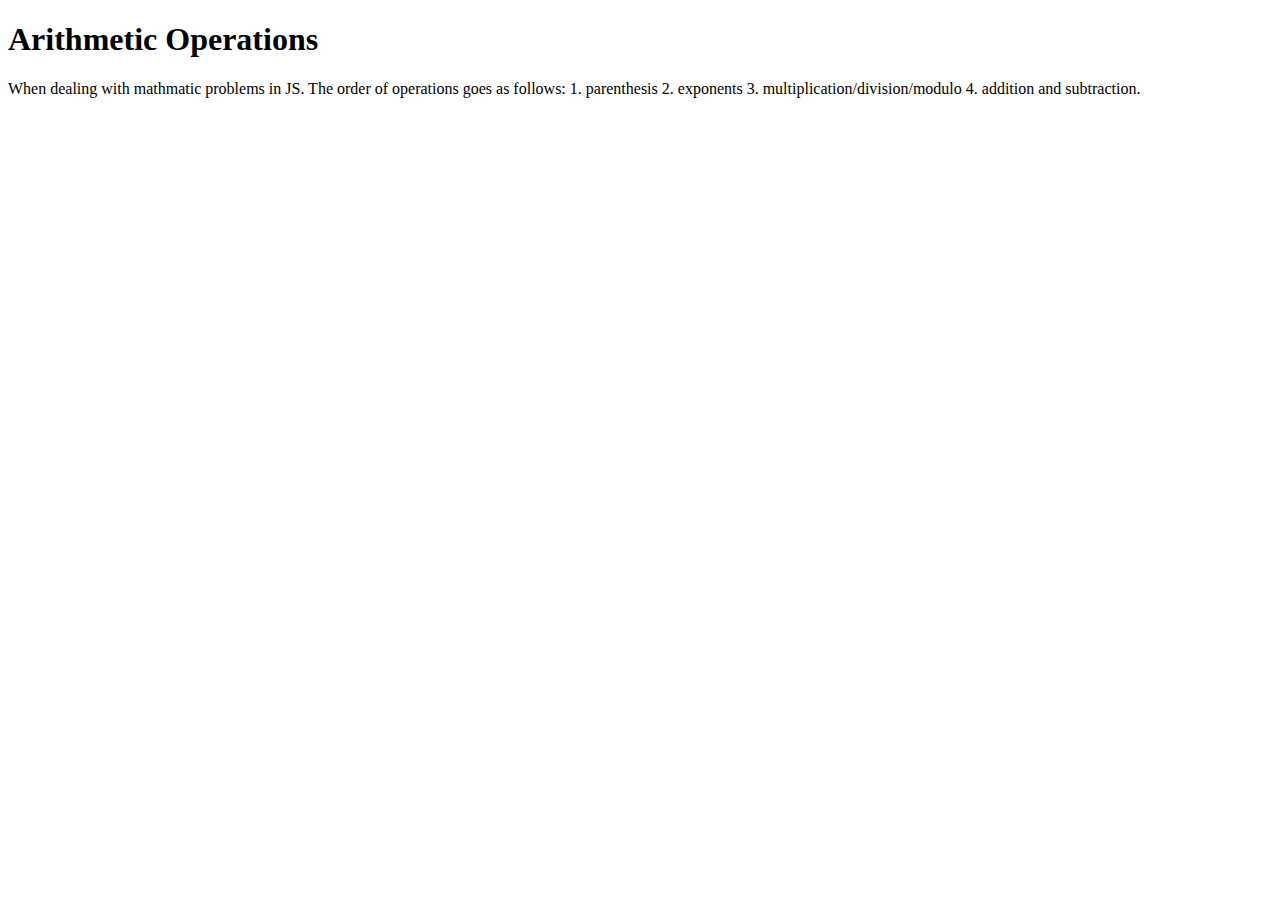
<file: Daily Lessons/Arithmetic Operators/index.html>
<!DOCTYPE html>
<html lang="en">
<head>
    <meta charset="UTF-8">
    <meta name="viewport" content="width=device-width, initial-scale=1.0">
    <title>Document</title>
</head>
<body>
    <h1>Arithmetic Operations</h1>
    
    <p id="precedence"></p>
   
    <script src="index.js"></script>
    
</body>
</html>
</file>
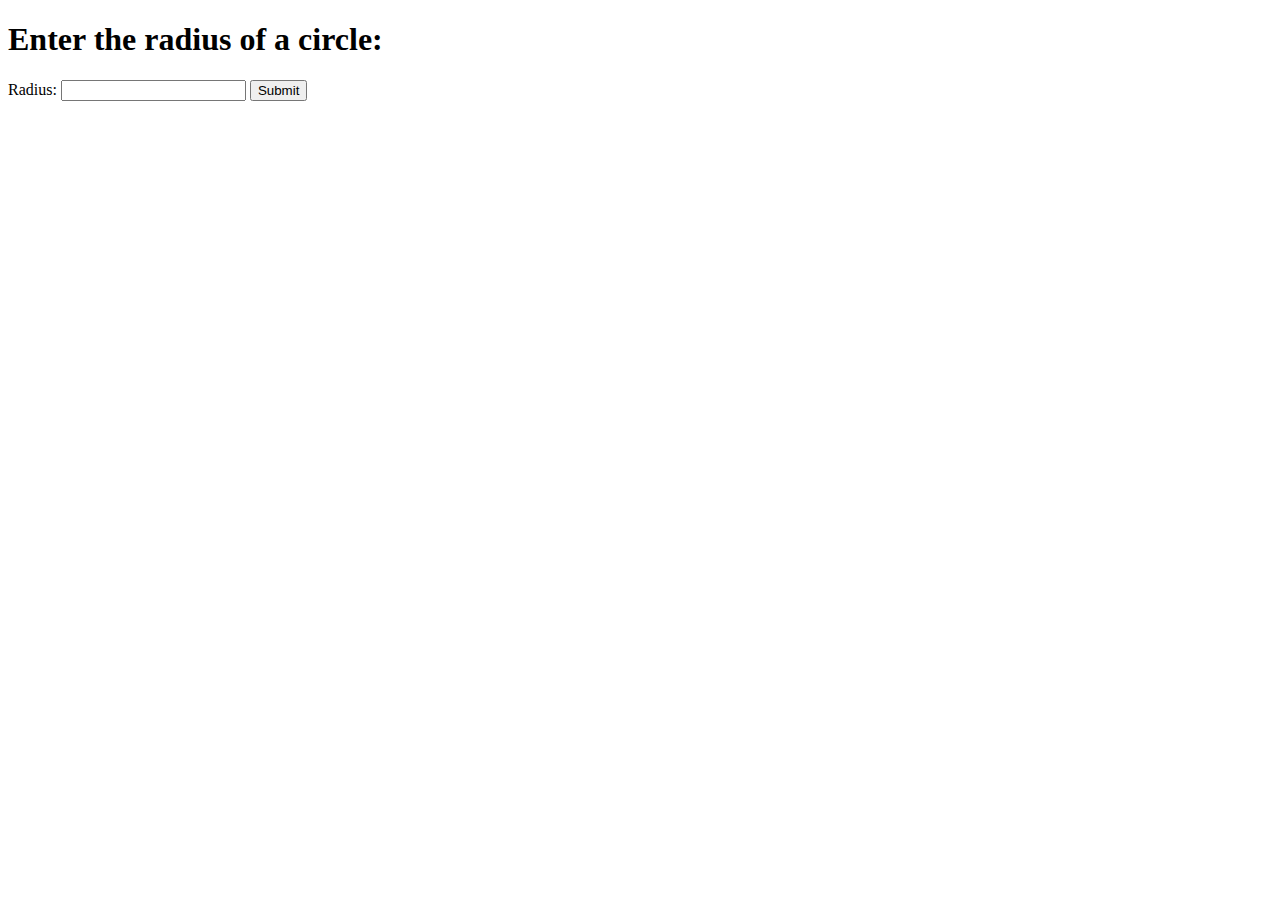
<file: Daily Lessons/Constants/index.html>
<!DOCTYPE html>
<html lang="en">
<head>
    <meta charset="UTF-8">
    <meta name="viewport" content="width=device-width, initial-scale=1.0">
    <title>Document</title>
</head>
<body>
    <h1>Enter the radius of a circle: </h1>
    <label>Radius: </label>
    <input type="text" id="myInput">
    <button id="myBtn">Submit</button>
    <p id="answer"></p>
    <script src="index.js"></script>
</body>
</html>
</file>
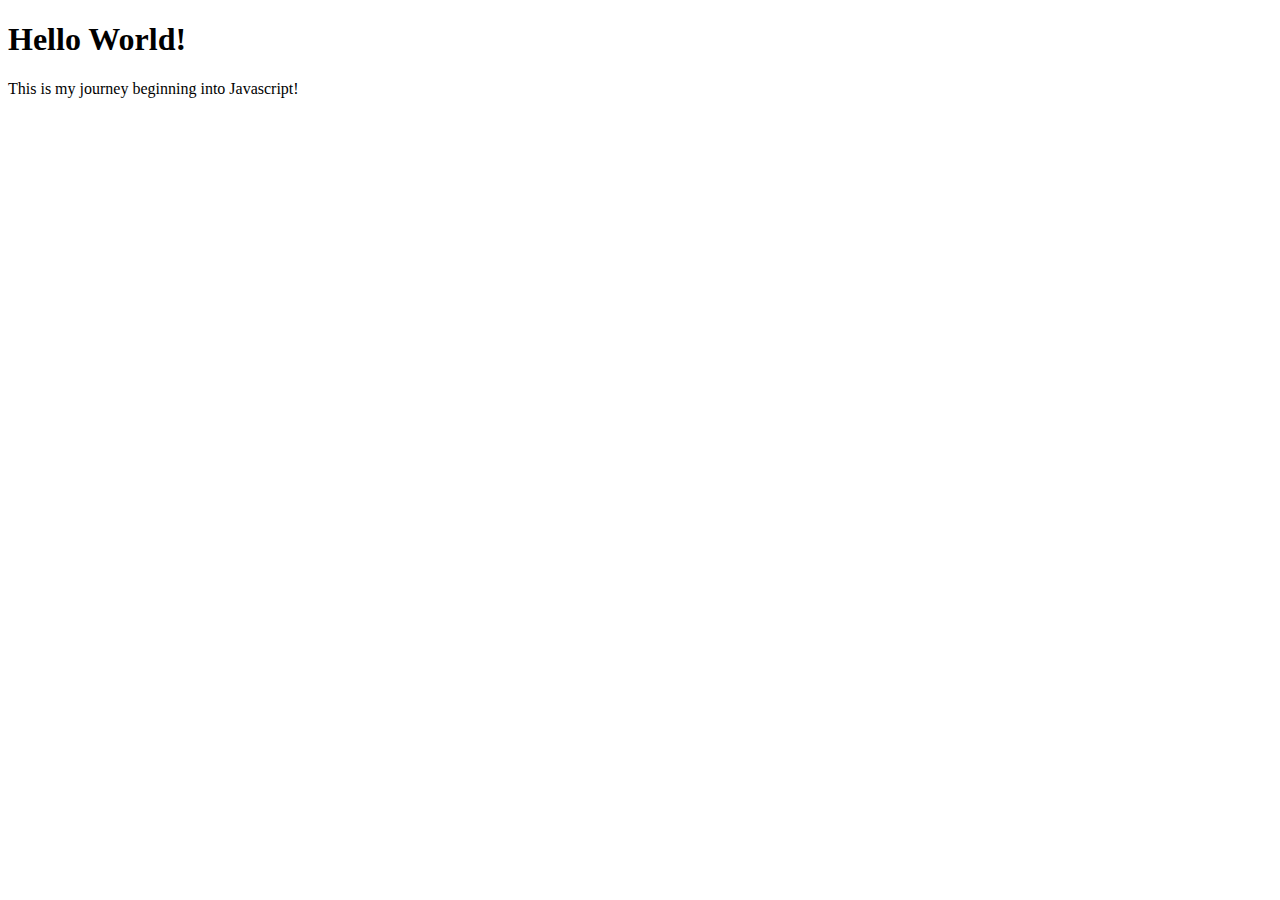
<file: Daily Lessons/Hello World/Index.html>
<!DOCTYPE html>
<html lang="en">
<head>
    <meta charset="UTF-8">
    <meta name="viewport" content="width=`, initial-scale=1.0">
    <title>Document</title>
    <h1 id="myH1"></h1>
    <p id="intro"></p>
    <script src="index.js"></script>
</head>
<body>
    
</body>
</html>
</file>
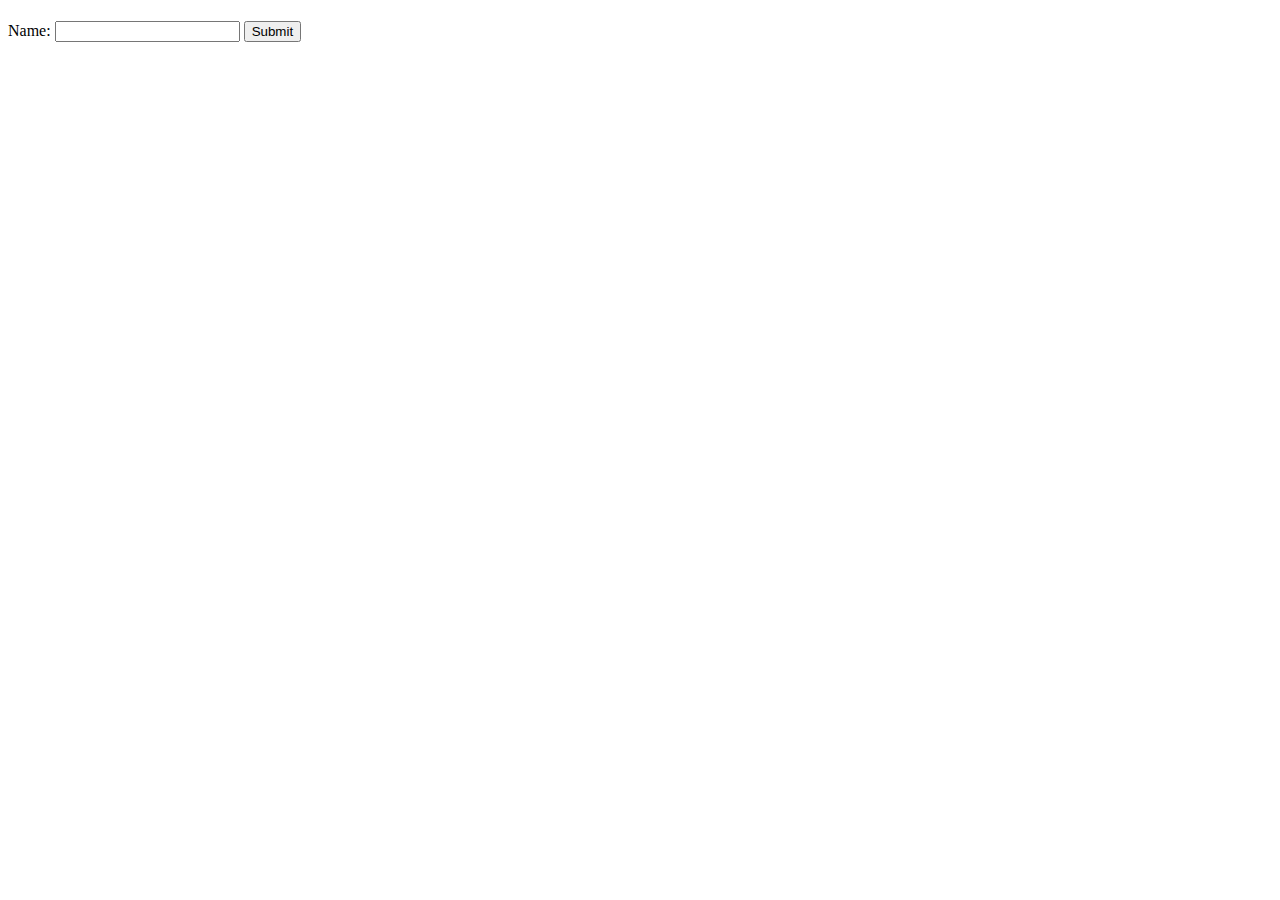
<file: Daily Lessons/User input/index.html>
<!DOCTYPE html>
<html lang="en">
<head>
    <meta charset="UTF-8">
    <meta name="viewport" content="width=device-width, initial-scale=1.0">
    <title>Document</title>
</head>
<body>
    <h1 id="myName"></h1>
    <label>Name:</label>
    <input id="userInput" />
    <button id="myBtn">Submit</button>

    <script src="index.js"></script>
    
</body>
</html>
</file>
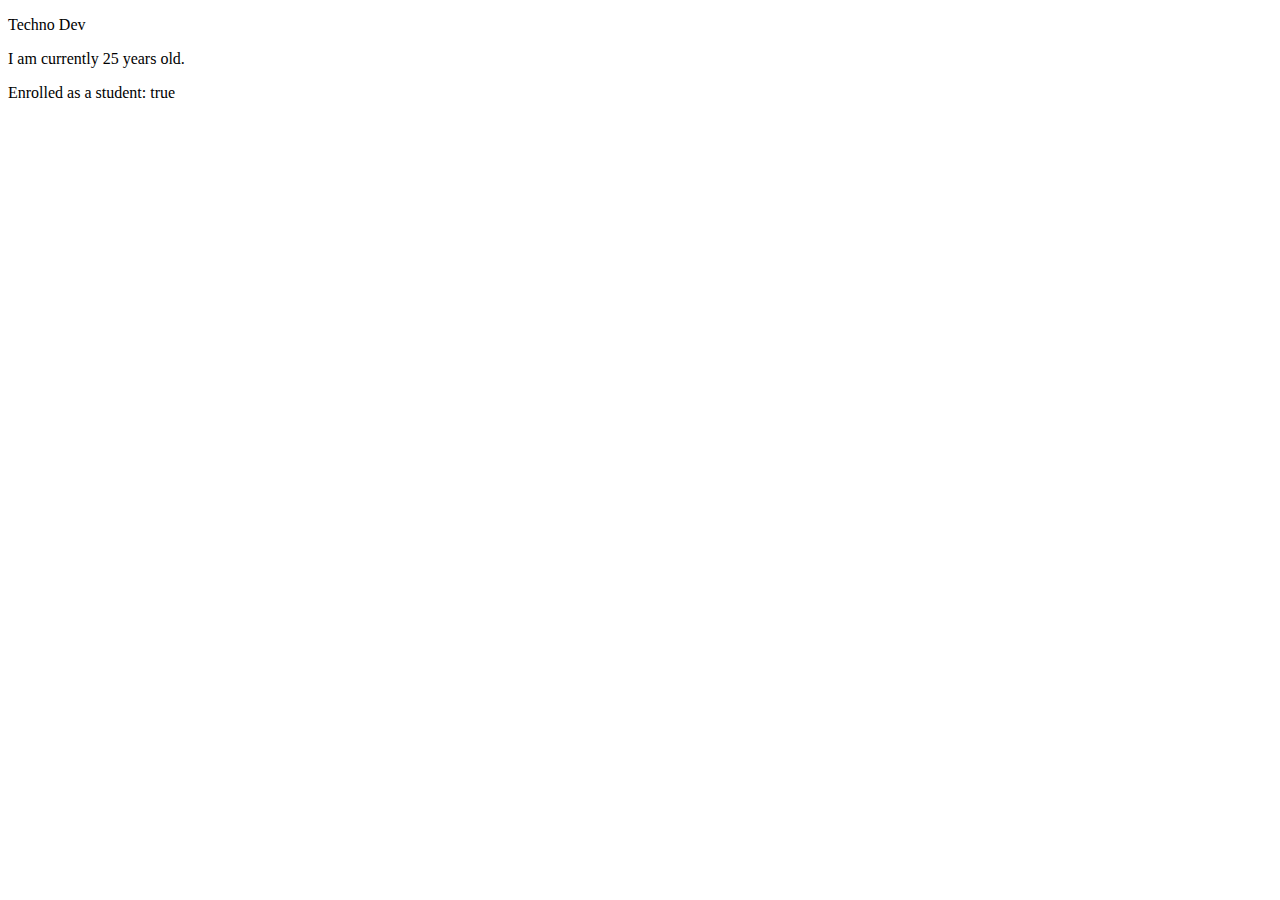
<file: Daily Lessons/Variables/index.html>
<!DOCTYPE html>
<html lang="en">
<head>
    <meta charset="UTF-8">
    <meta name="viewport" content="width=device-width, initial-scale=1.0">
    <title>Variables</title>
    <p id="name"></p>
    <p id="age"></p>
    <p id="school"></p>
    <script src="index.js"></script>
</head>
<body>
    
</body>
</html>
</file>
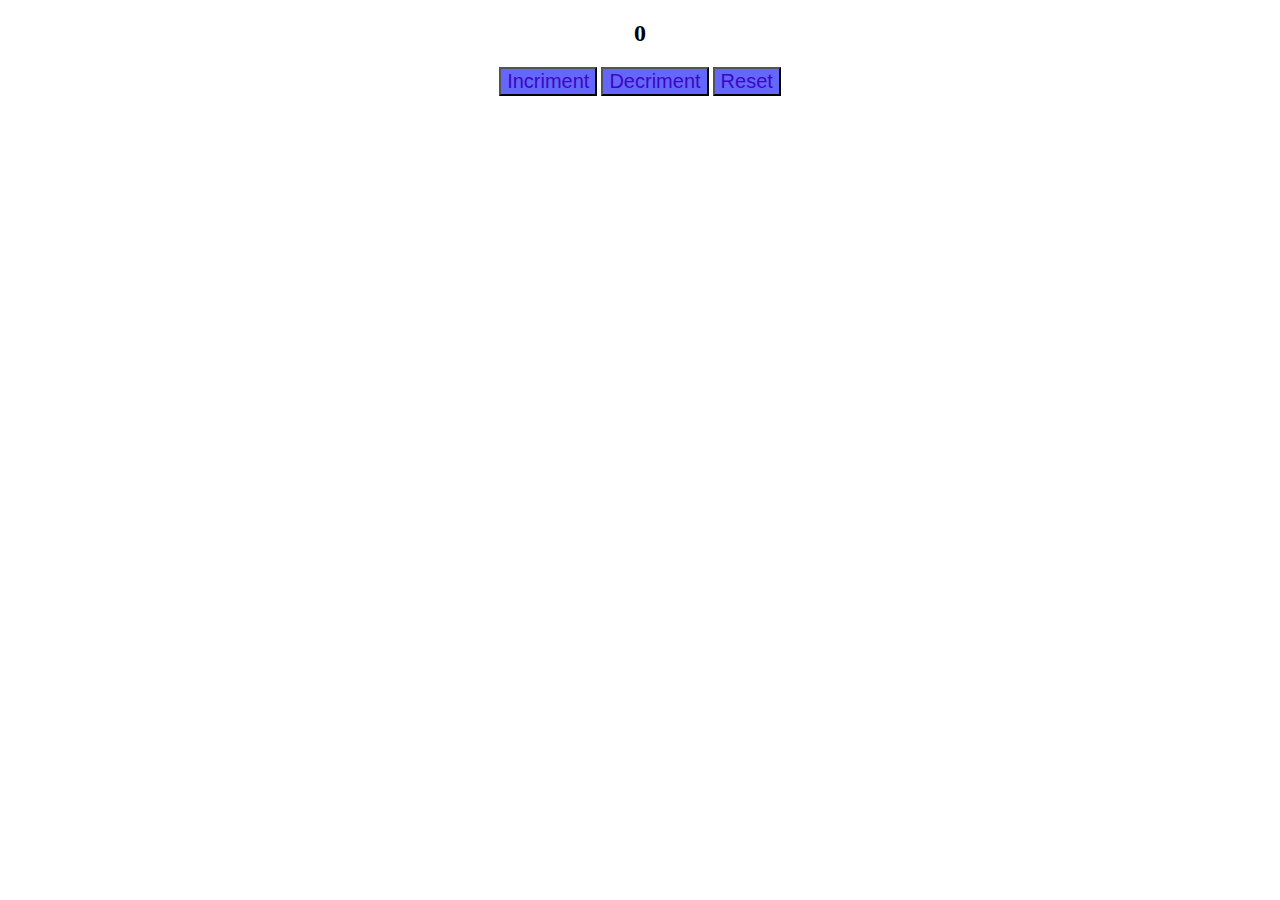
<file: Projects/Counter Program/index.html>
<!DOCTYPE html>
<html lang="en">
<head>
    <meta charset="UTF-8">
    <meta name="viewport" content="width=device-width, initial-scale=1.0">
    <title>Document</title>
    <link rel="stylesheet" href="style.css">
</head>
<body>
 
    <h2 id="number">0</h2>
    <div id="btnContainer">
        <button id="incriment" class="buttons">Incriment</button>
        <button id="decriment"class="buttons">Decriment</button>
        <button id="reset"class="buttons">Reset</button>
    </div>
 
    <script src="index.js"></script>
</body>
</html>
</file>
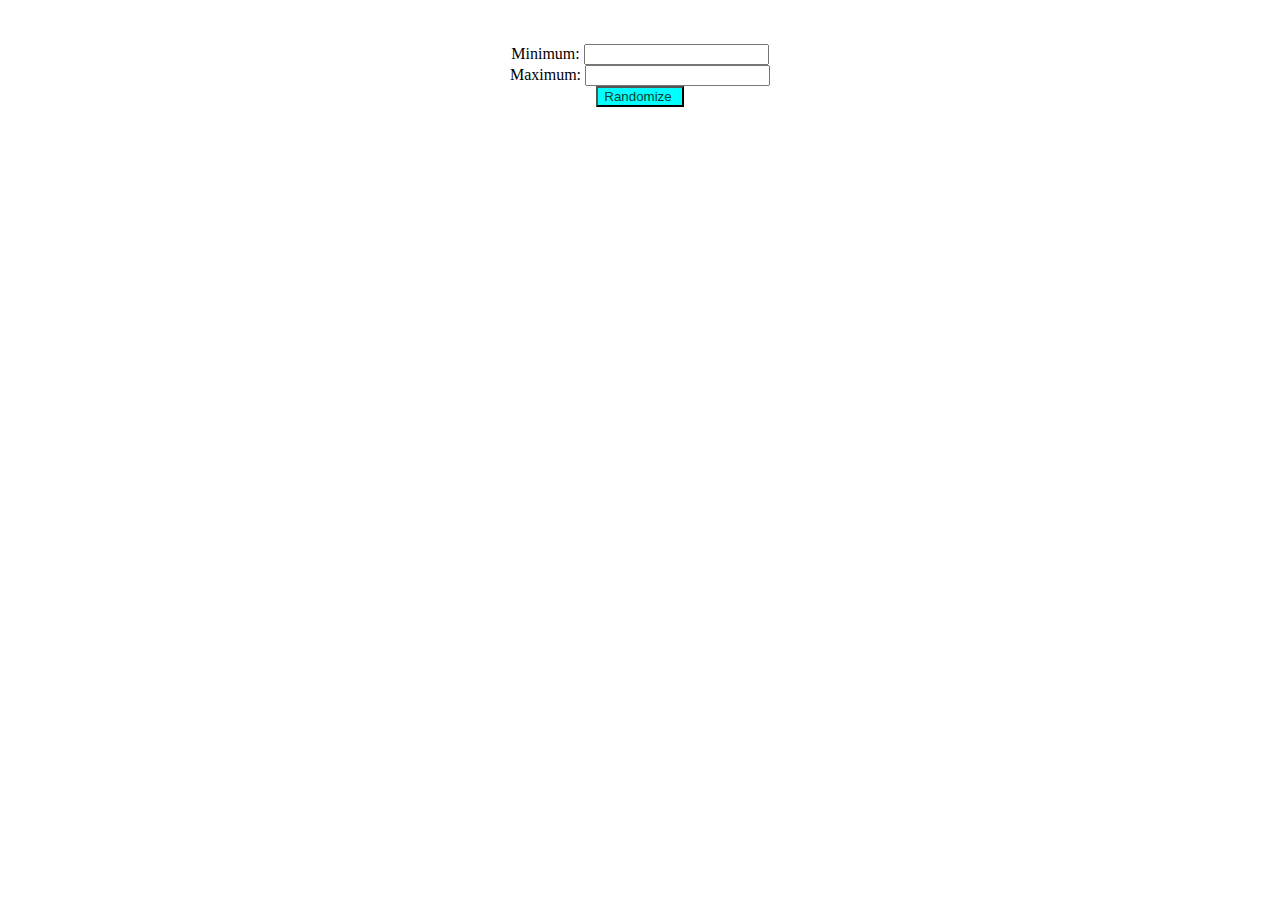
<file: Projects/Random Number Generator/Index.html>
<!DOCTYPE html>
<html lang="en">
<head>
    <meta charset="UTF-8">
    <meta name="viewport" content="width=device-width, initial-scale=1.0">
    <title>Document</title>
      <link rel="stylesheet" href="style.css">
</head>
<body>
    <div class="body"">

        <p id="output"></p>
        <label>Minimum: </label>
        <input type="number" id="minInput">
        <br>
        <label>Maximum: </label>
        <input type="number" id="maxInput">
        <br>
        <button class="btn" id="roll">Randomize</button>
    </div>
    <script src="Index.js"></script>
</body>
</html>
</file>
<file: Projects/Counter Program/style.css>
#btnContainer{
    
    text-align: center;
}
.buttons{
    padding: auto;
    color: #3b08c5;
    background-color: rgb(101, 103, 250);
    font-size: 20px;
    font-family: 'Franklin Gothic Medium', 'Arial Narrow', Arial, sans-serif;
   

}
#number{
    text-align: center;
}
</file>
<file: Projects/Random Number Generator/style.css>
.body{
    text-align: center;
    padding: 20px;
}
.btn{
    text-align: center;
    text-transform: capitalize;
    color: rgb(9, 65, 46);
    background-color: aqua;
    padding-right: 10px;
}
</file>
